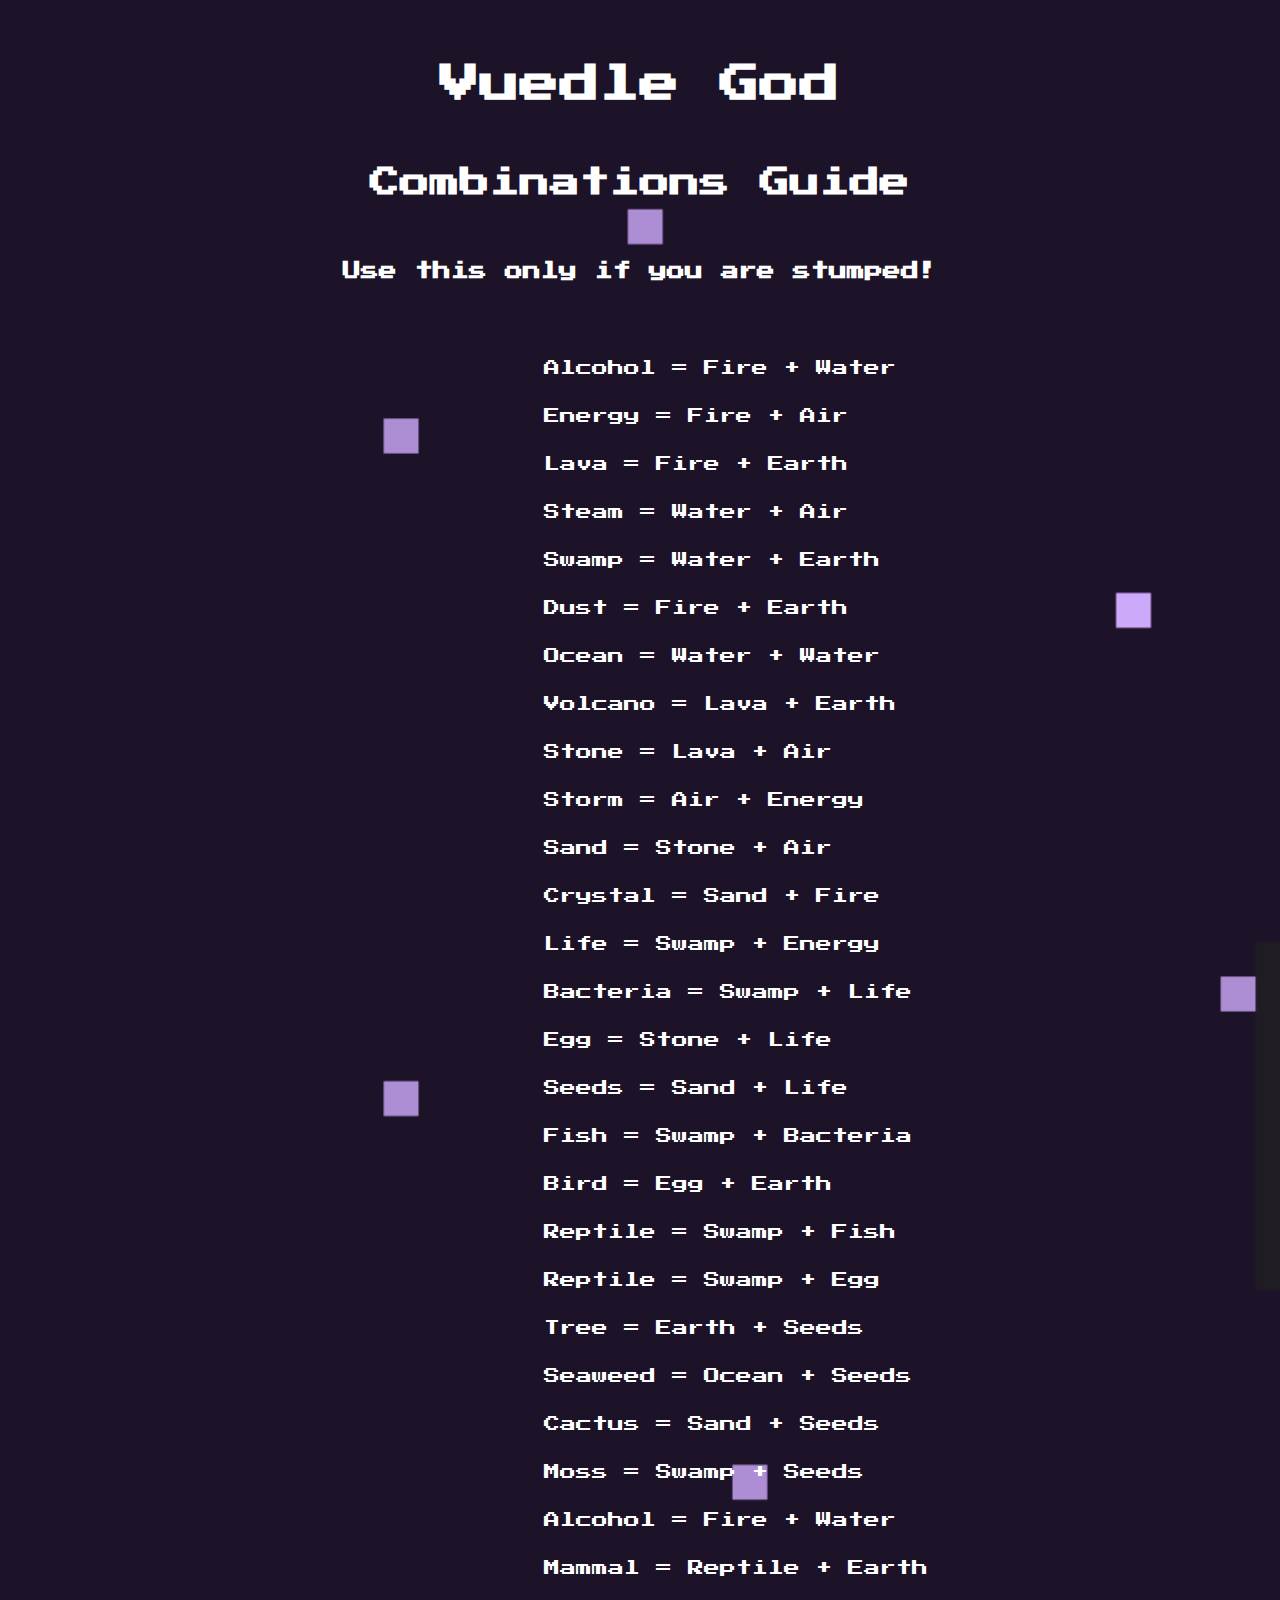
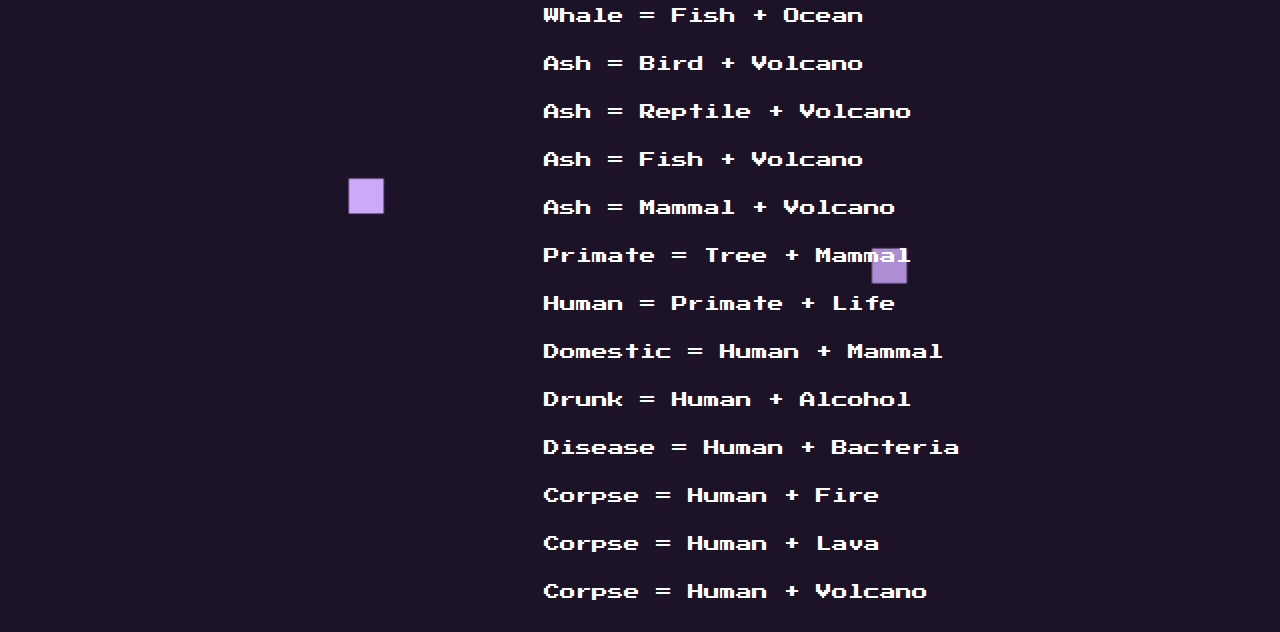
<file: tutorial.html>
<!DOCTYPE html>
<html>
    <head>
        <meta charset="utf-8">
        <title>Vuedle God Tutorial</title>
        <link rel="icon" type="image/ico" href="favicon.ico">
        <link rel="stylesheet" href="css/style.css">
        <meta name="description" content="Recreation of Doodle God in Vue - Tutorial">
    </head>
    <body>
        <h1>Vuedle God</h1>
        <h2>Combinations Guide</h2>
        <h3>Use this only if you are stumped!</h3>
        <ul id="combo-list">
            <li>Alcohol = Fire + Water</li>
            <li>Energy = Fire + Air</li>
            <li>Lava = Fire + Earth</li>
            <li>Steam = Water + Air</li>
            <li>Swamp = Water + Earth</li>
            <li>Dust = Fire + Earth</li>
            <li>Ocean = Water + Water</li>
            <li>Volcano = Lava + Earth</li>
            <li>Stone = Lava + Air</li>
            <li>Storm = Air + Energy</li>
            <li>Sand = Stone + Air</li>
            <li>Crystal = Sand + Fire</li>
            <li>Life = Swamp + Energy</li>
            <li>Bacteria = Swamp + Life</li>
            <li>Egg = Stone + Life</li>
            <li>Seeds = Sand + Life</li>
            <li>Fish = Swamp + Bacteria</li>
            <li>Bird = Egg + Earth</li>
            <li>Reptile = Swamp + Fish</li>
            <li>Reptile = Swamp + Egg</li>
            <li>Tree = Earth + Seeds</li>
            <li>Seaweed = Ocean + Seeds</li>
            <li>Cactus = Sand + Seeds</li>
            <li>Moss = Swamp + Seeds</li>
            <li>Alcohol = Fire + Water</li>
            <li>Mammal = Reptile + Earth</li>
            <li>Whale = Fish + Ocean</li>
            <li>Ash = Bird + Volcano</li>
            <li>Ash = Reptile + Volcano</li>
            <li>Ash = Fish + Volcano</li>
            <li>Ash = Mammal + Volcano</li>
            <li>Primate = Tree + Mammal</li>
            <li>Human = Primate + Life</li>
            <li>Domestic = Human + Mammal</li>
            <li>Drunk = Human + Alcohol</li>
            <li>Disease = Human + Bacteria</li>
            <li>Corpse = Human + Fire</li>
            <li>Corpse = Human + Lava</li>
            <li>Corpse = Human + Volcano</li>
        </ul>
    </body>
</html>
</file>
<file: css/style.css>
@import url('https://fonts.googleapis.com/css2?family=Press+Start+2P&display=swap');

#things{
    display: grid;
    grid-template-columns: 10vw 10vw 10vw 10vw 10vw 10vw 10vw 10vw 10vw;
}
body{
   background-image:url('/img/vuedle_god_background.gif');
   background-color: #1d1328;
   background-size: cover;
   background-repeat: no-repeat;
}
.thing{
    margin: 8px;
    padding: 8px;
    border: 0.375vw solid black;
    background-color: white;
    width: 7vw;
    height: 7vw;
    text-align: center;
    transition: 0.5s;
}
img{
    height: 6vw;
    width: 6vw;
}
.thing:hover{
    border: 0.375vw solid rgb(54, 54, 54);
}
.thing:active{
    border: 0.375vw solid black;
    transition: 0.125s;
}
p{
    margin: 0;
    font-family: 'Press Start 2P', cursive;
    font-size: 0.8vw;
}
#combine{
    display: grid;
    grid-template-columns: auto auto;
    position: absolute;
    left: 0; 
    right: 0; 
    top: 80vh;
    margin-left: auto; 
    margin-right: auto; 
}
#combining-thing-1{
    justify-self: right;
}
.combining-thing{
    margin: 8px;
    padding: 8px;
    border: 8px solid black;
    background-color: white;
    width: 7vw;
    height: 7vw;
    text-align: center;
}
#tutorial-button{
    border: 8px solid black;
    background-color: white;
    font-family: 'Press Start 2P', cursive;
    font-size: 1vw;
    color: black;
    padding: 8px;
    position: absolute;
    top: 85vh;
    left: 10vw;
}


h1{
    margin:64px;
    font-family: 'Press Start 2P', cursive;
    font-size: 40px;
    text-align: center;
    color: white;
}
h2{
    margin:48px;
    font-family: 'Press Start 2P', cursive;
    font-size: 30px;
    text-align: center;
    color: white;
}
h3{
    margin:64px;
    font-family: 'Press Start 2P', cursive;
    font-size: 18px;
    text-align: center;
    color: white;
}
#combo-list{
    margin-left: 38%;
    list-style-type: none;
}
li{
    padding: 16px;
    font-family: 'Press Start 2P', cursive;
    color: white;
    font-size: 16px;
}
</file>
